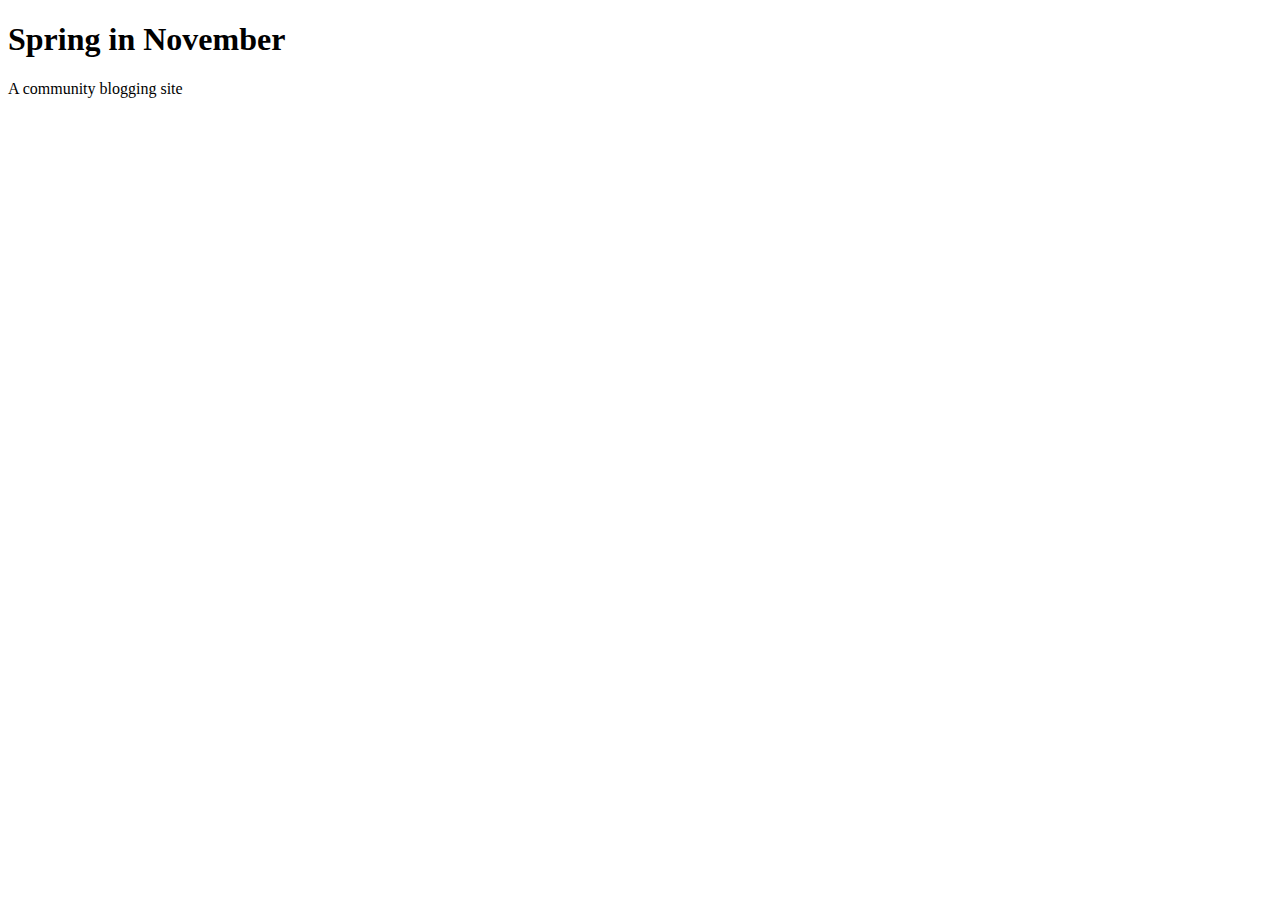
<file: src/main/resources/templates/home.html>
<!DOCTYPE html>
<html lang="en" xmlns:th="http://www.thymeleaf.org">
<head>
    <meta charset="UTF-8">
    <title>John's SpringBlog - Home</title>
    <th:block th:replace="fragments/head :: styling"></th:block>
</head>
<body>

    <div th:replace="fragments/navbar :: navbar"></div>

    <header class="jumbotron">
        <h1 class="display-4 text-center">Spring in November</h1>
        <p class="text-center">A community blogging site</p>
    </header>

    <div th:replace="fragments/footer :: footer"></div>

    <th:block th:replace="fragments/script :: scripts"></th:block>

</body>
</html>
</file>
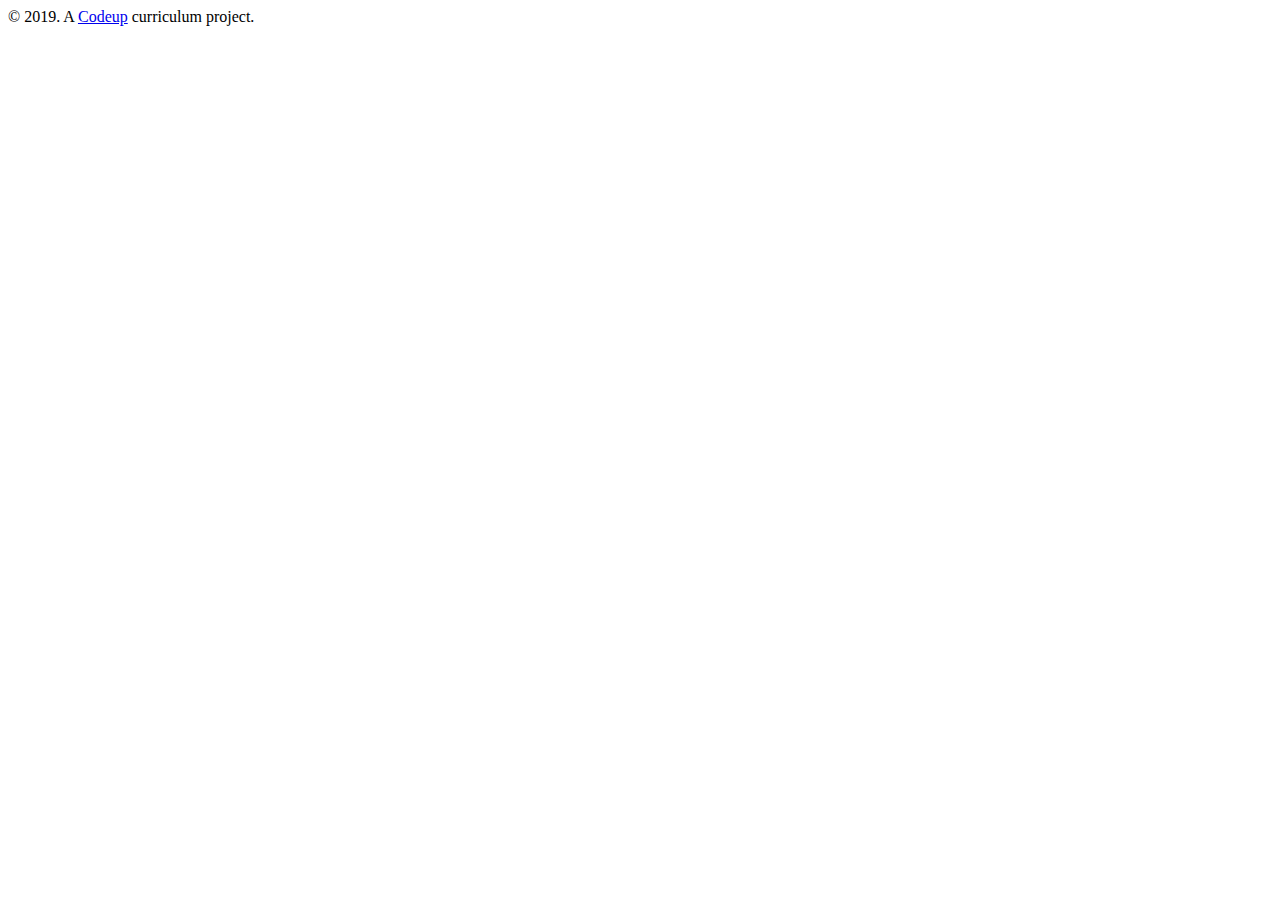
<file: src/main/resources/templates/fragments/footer.html>
<html lang="en" xmlns:th="http://www.thymeleaf.org">

<footer th:fragment="footer" class="mt-3">
    &copy; 2019. A <a href="http://www.codeup.com" target="_blank">Codeup</a> curriculum project.
</footer>

</html>
</file>
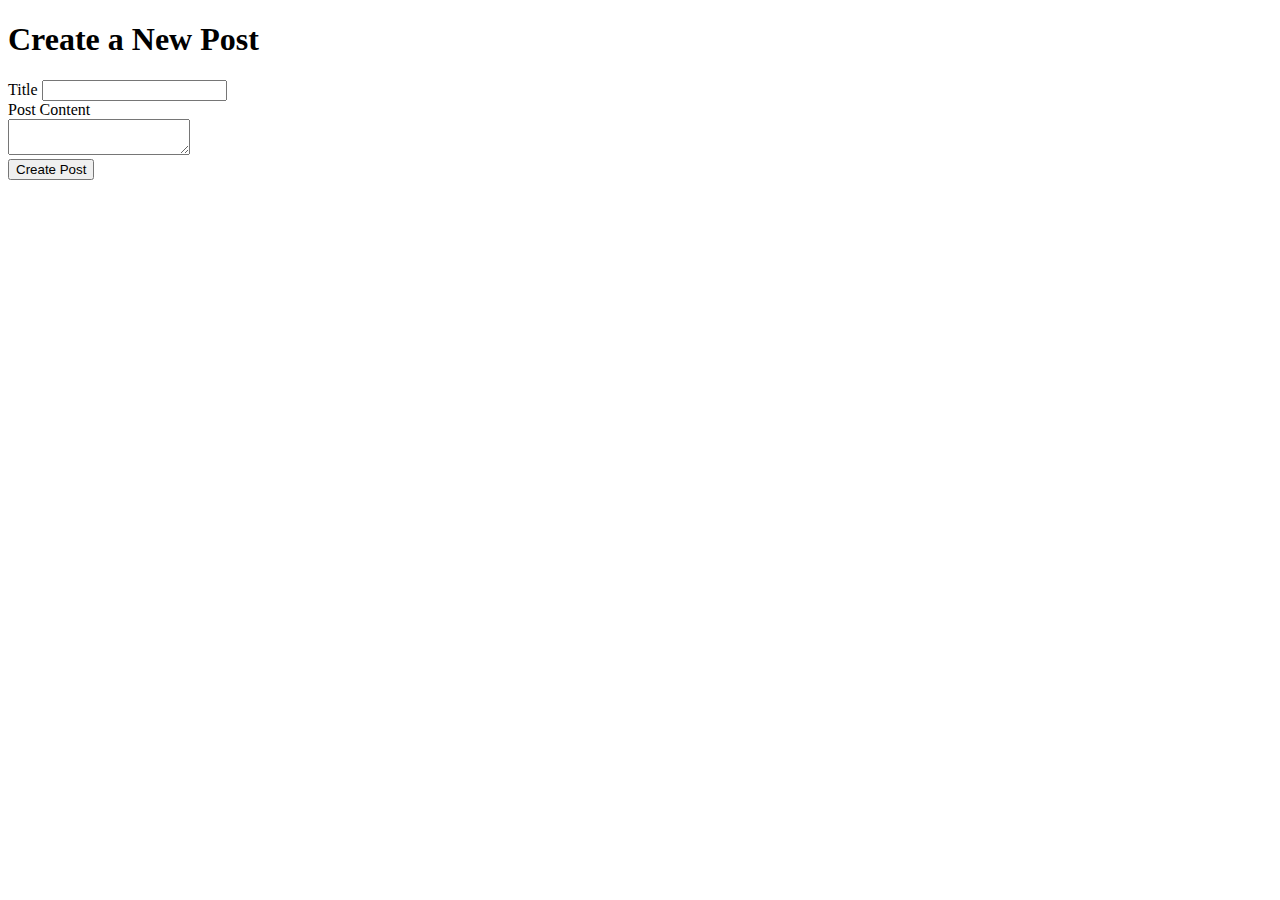
<file: src/main/resources/templates/posts/create.html>
<!DOCTYPE html>
<html lang="en" xmlns:th="http://www.thymeleaf.org">
<head>
    <meta charset="UTF-8">
    <title>Create a New Post</title>
    <th:block th:replace="fragments/head :: styling"></th:block>
</head>
<body>

    <div th:replace="fragments/navbar :: navbar"></div>

    <header class="jumbotron">
        <h1 class="display-4 text-center">Create a New Post</h1>
    </header>

    <form th:action="@{/posts/create}" th:method="post" th:object="${post}">
        <div class="form-group">
            <label for="title">Title</label>
            <input class="form-control" type="text" th:field="*{title}">
        </div>
        <div class="form-group">
            <label for="body">Post Content</label><br>
            <textarea class="form-control" type="text" th:field="*{body}"></textarea>
        </div>
        <button class="rounded-corners" type="submit">Create Post</button>
    </form>

    <div th:replace="fragments/footer :: footer"></div>

    <th:block th:replace="fragments/script :: scripts"></th:block>

</body>
</html>
</file>
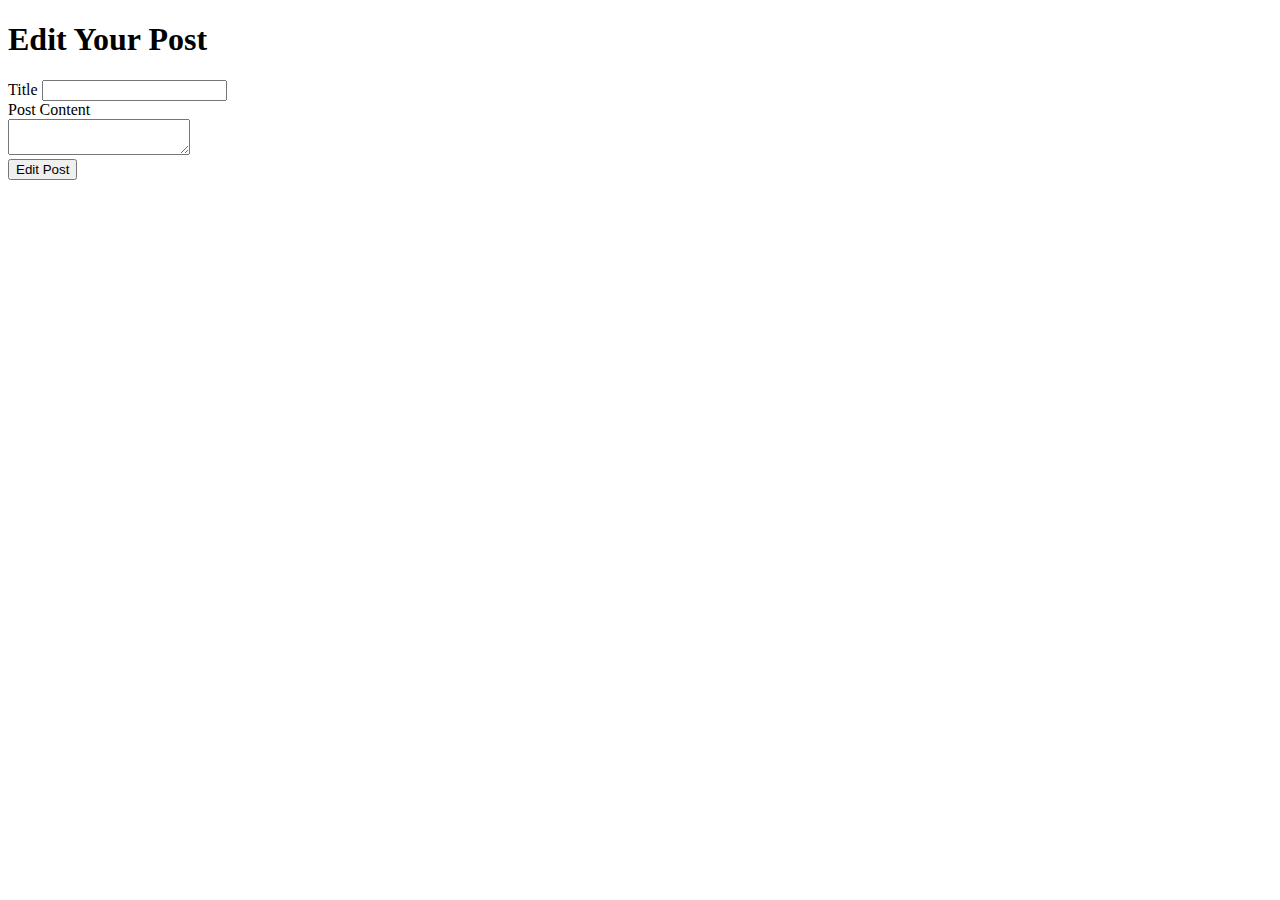
<file: src/main/resources/templates/posts/edit.html>
<!DOCTYPE html>
<html lang="en" xmlns:th="http://www.thymeleaf.org">
<head>
    <meta charset="UTF-8">
    <title>Edit Post</title>
    <th:block th:replace="fragments/head :: styling"></th:block>
</head>
<body>

<div th:replace="fragments/navbar :: navbar"></div>

<header class="jumbotron">
    <h1 class="display-4 text-center">Edit Your Post</h1>
</header>

<form th:action="@{'/posts/' + ${post.id} + '/edit'}" method="post" th:object="${post}">
    <div class="form-group">
        <label for="title">Title</label>
        <input class="form-control" type="text" th:field="*{title}">
    </div>
    <div class="form-group">
        <label for="body">Post Content</label><br>
        <textarea class="form-control" type="text" th:field="*{body}"></textarea>
    </div>
    <button type="submit">Edit Post</button>
</form>

<div th:replace="fragments/footer :: footer"></div>

<th:block th:replace="fragments/script :: scripts"></th:block>

</body>
</html>
</file>
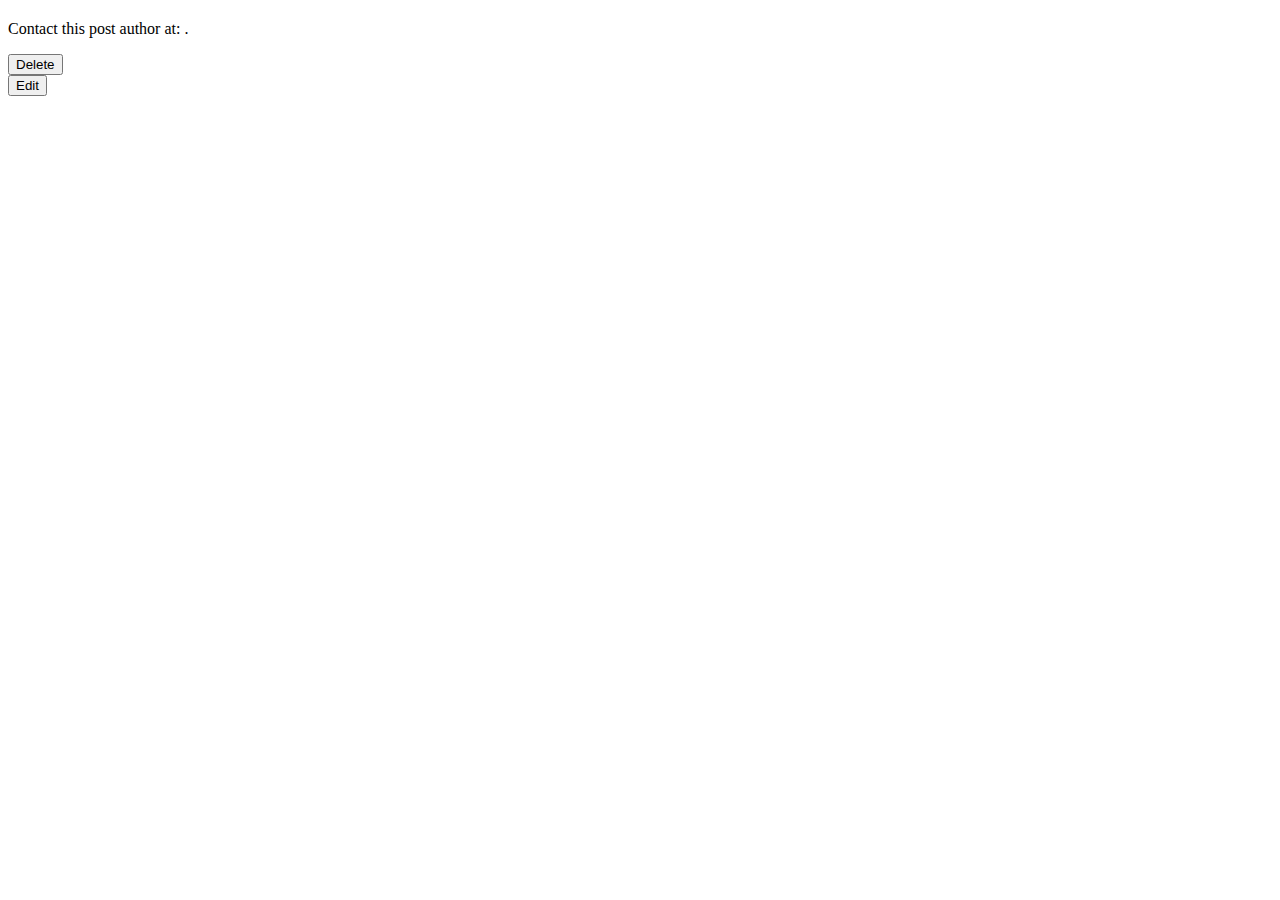
<file: src/main/resources/templates/posts/show.html>
<!DOCTYPE html>
<html lang="en" xmlns:th="http://www.thymeleaf.org" xmlns:sec="http://www.thymeleaf.org/extras/spring-security">
<head>
    <meta charset="UTF-8">
    <title th:text="${titleMsg}"></title>
    <th:block th:replace="fragments/head :: styling"></th:block>
</head>
<body>

    <div th:replace="fragments/navbar :: navbar"></div>

        <div class="jumbo card mb-3 mx-3">
            <div class="card-body">
                <h2 class="card-title" th:text="${post.title}"></h2>
                <p class="card-text" th:text="${post.body}"></p>
            </div>
            <div sec:authorize="isAuthenticated()" class="card-footer">
                <th:block th:if="${post.user.id != #authentication.principal.id}">
                    <p>Contact this post author at: <span th:text="${post.user.email}"></span>.</p>
                </th:block>

                <th:block th:if="${post.user.id == #authentication.principal.id}">
                    <div class="button-bar">
                        <form th:action="@{'/posts/' + ${post.id} + '/delete'}" th:method="post">
                            <button type="submit">Delete</button>
                        </form>

                        <form th:action="@{'/posts/' + ${post.id} + '/edit'}" th:method="get">
                            <button type="submit">Edit</button>
                        </form>
                    </div>
                </th:block>

            </div>
        </div>

    <div th:replace="fragments/footer :: footer"></div>

    <th:block th:replace="fragments/script :: scripts"></th:block>

</body>
</html>
</file>
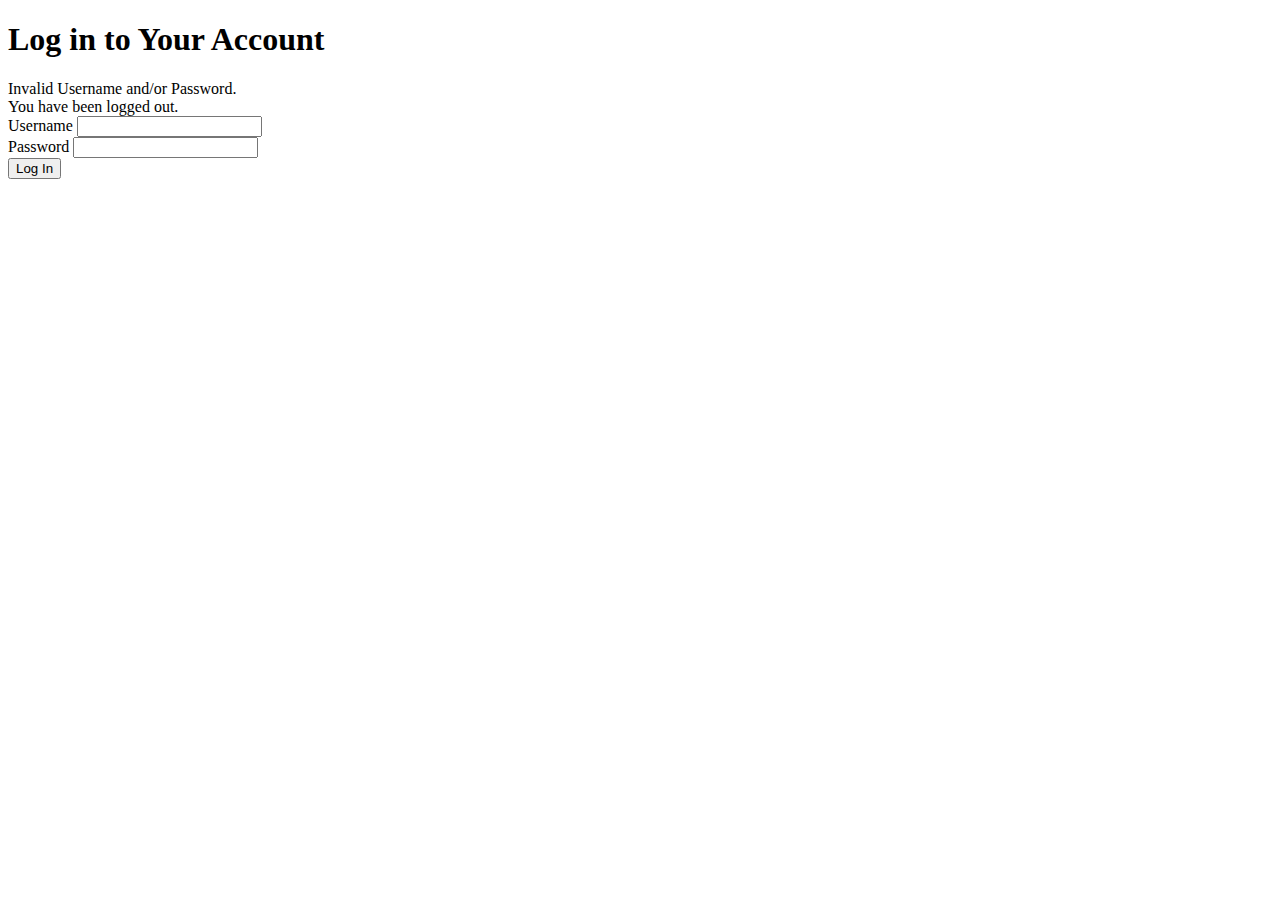
<file: src/main/resources/templates/users/login.html>
<!DOCTYPE html>
<html lang="en" xmlns:th="http://www.thymeleaf.org">
<head>
    <meta charset="UTF-8">
    <title>Login</title>
    <th:block th:replace="fragments/head :: styling"></th:block>
</head>
<body>

<div th:replace="fragments/navbar :: navbar"></div>

<h1 class="non-jumbo">Log in to Your Account</h1>

<div th:if="${param.error}">
    Invalid Username and/or Password.
</div>

<div th:if="${param.logout}">
    You have been logged out.
</div>

<form th:action="@{/login}" method="post">
    <div class="form-group w-25">
        <label for="username">Username</label>
        <input class="form-control" id="username" name="username">
    </div>

    <div class="form-group w-25">
        <label for="password">Password</label>
        <input class="form-control" type="password" id="password" name="password">
    </div>
    <button class="rounded-corners">Log In</button>
</form>

<div th:replace="fragments/footer :: footer"></div>

<th:block th:replace="fragments/script :: scripts"></th:block>

</body>
</html>
</file>
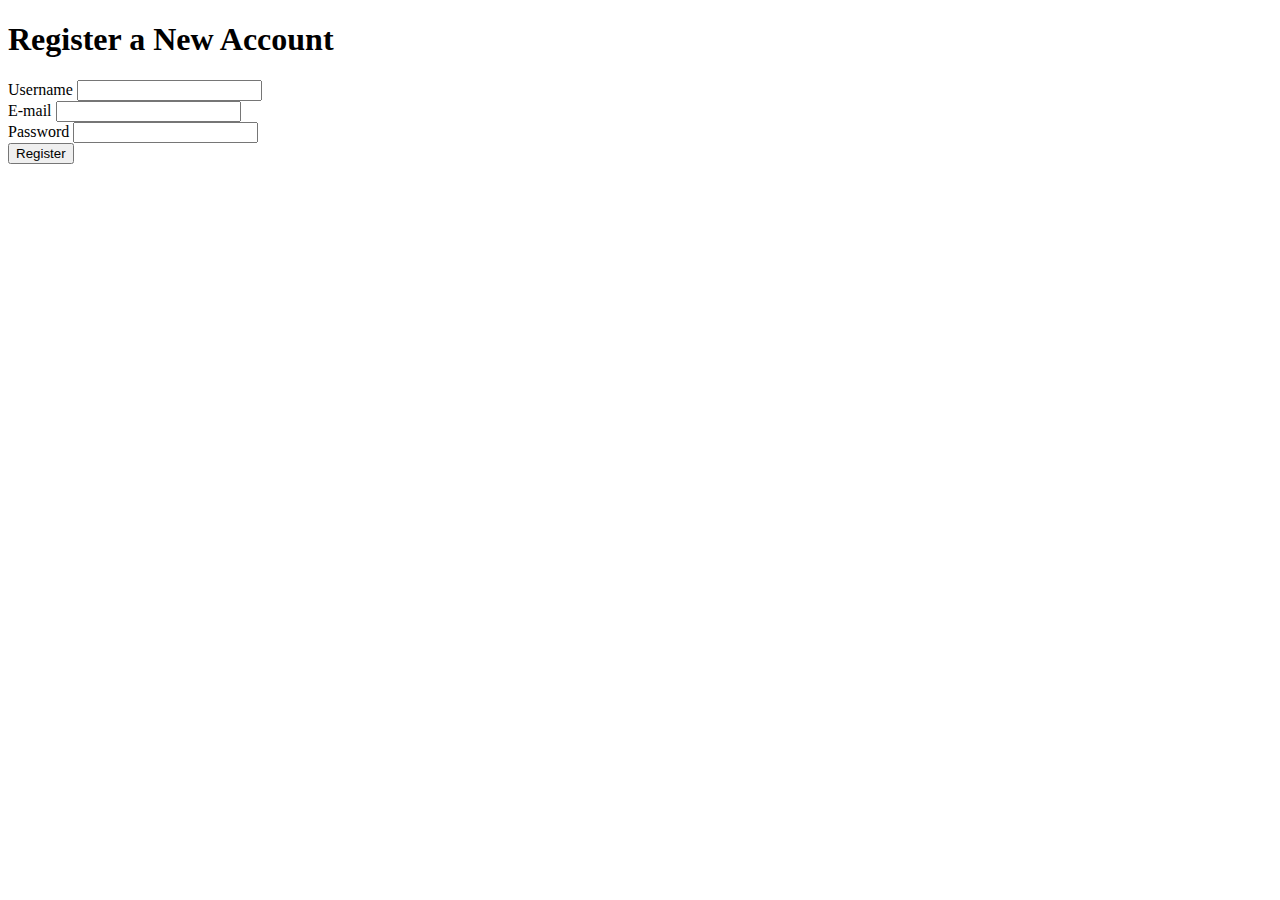
<file: src/main/resources/templates/users/register.html>
<!DOCTYPE html>
<html lang="en" xmlns:th="http://www.thymeleaf.org">
<head>
    <meta charset="UTF-8">
    <title>Register New Account</title>
    <th:block th:replace="fragments/head :: styling"></th:block>
</head>
<body>

<div th:replace="fragments/navbar :: navbar"></div>

<h1 class="non-jumbo">Register a New Account</h1>

<form th:action="@{/register}" method="post" th:object="${user}">
    <div class="form-group w-25">
        <label for="username">Username</label>
        <input class="form-control" th:field="*{username}">
    </div>


    <div class="form-group w-25">
        <label for="email">E-mail</label>
        <input class="form-control" th:field="*{email}">
    </div>

    <div class="form-group w-25">
        <label for="password">Password</label>
        <input class="form-control" type="password" th:field="*{password}">
    </div>

    <button class="rounded-corners">Register</button>
</form>

<div th:replace="fragments/footer :: footer"></div>

<th:block th:replace="fragments/script :: scripts"></th:block>

</body>
</html>
</file>
